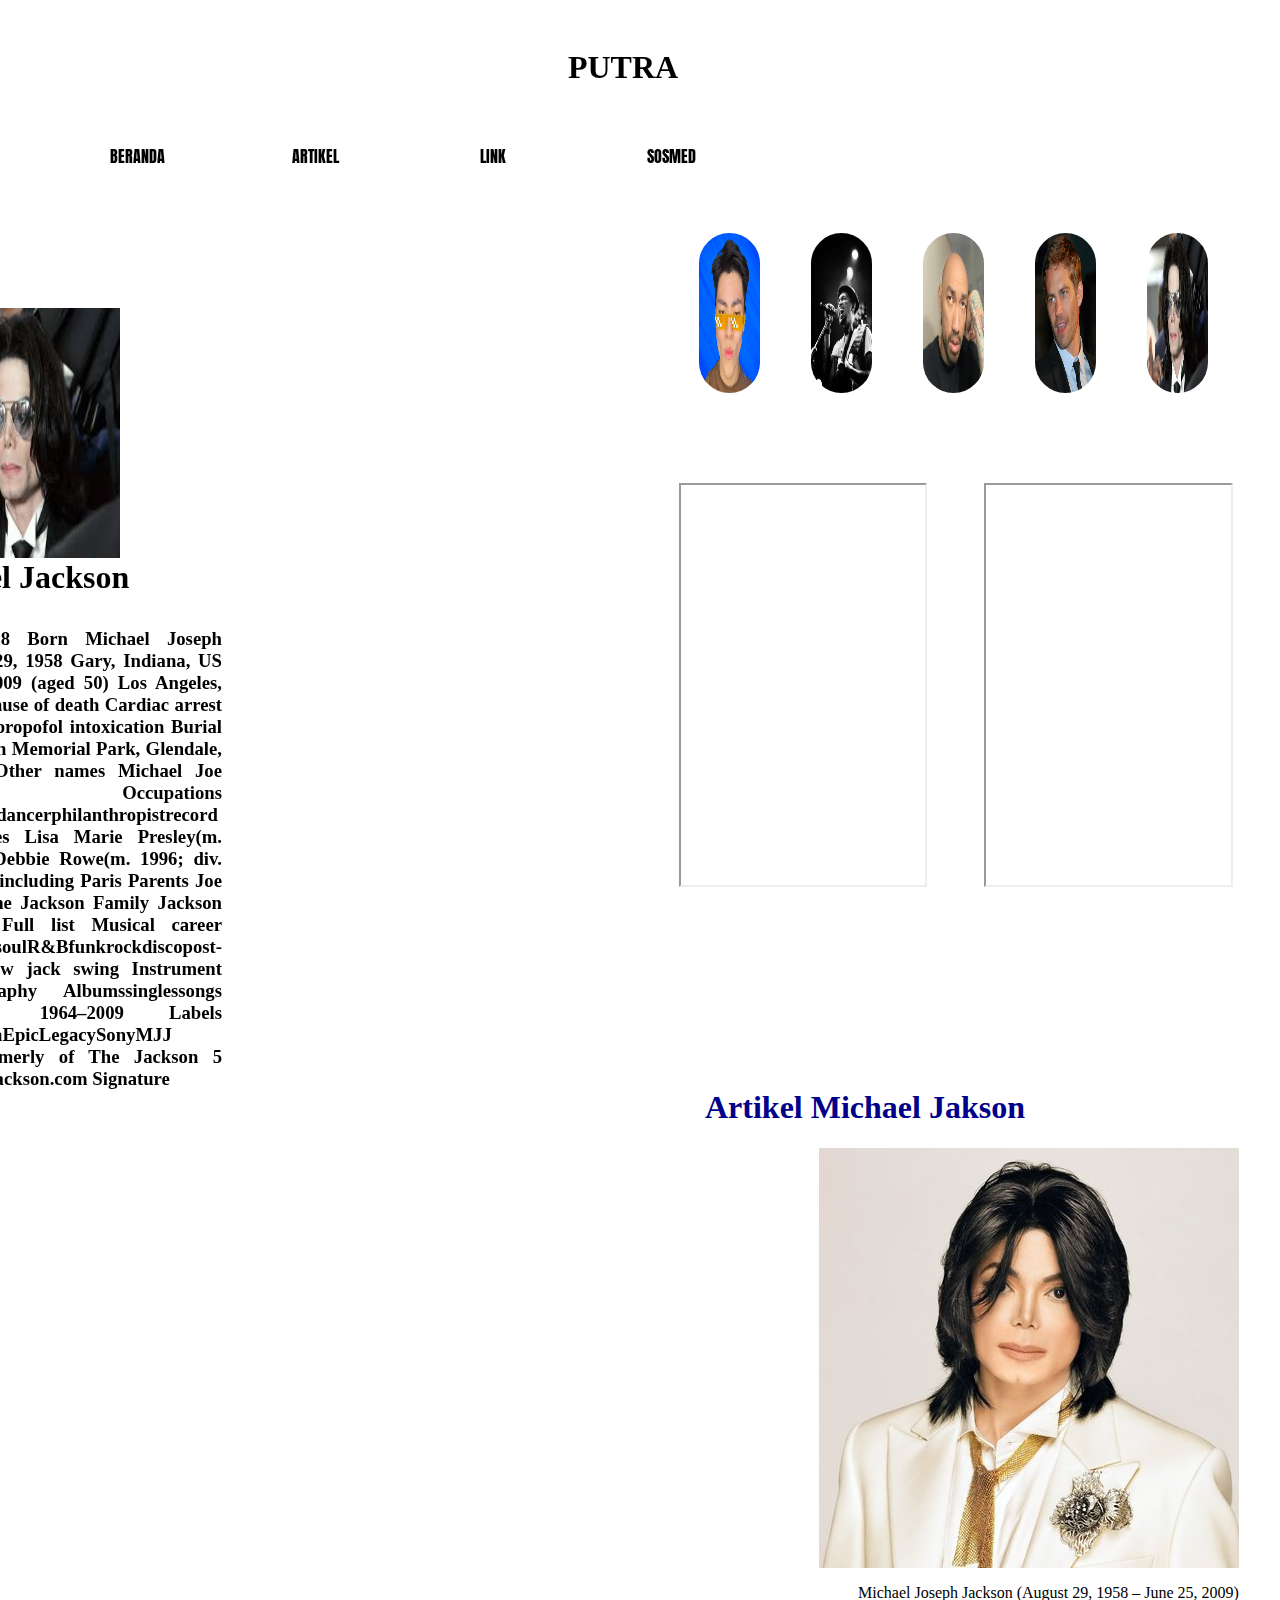
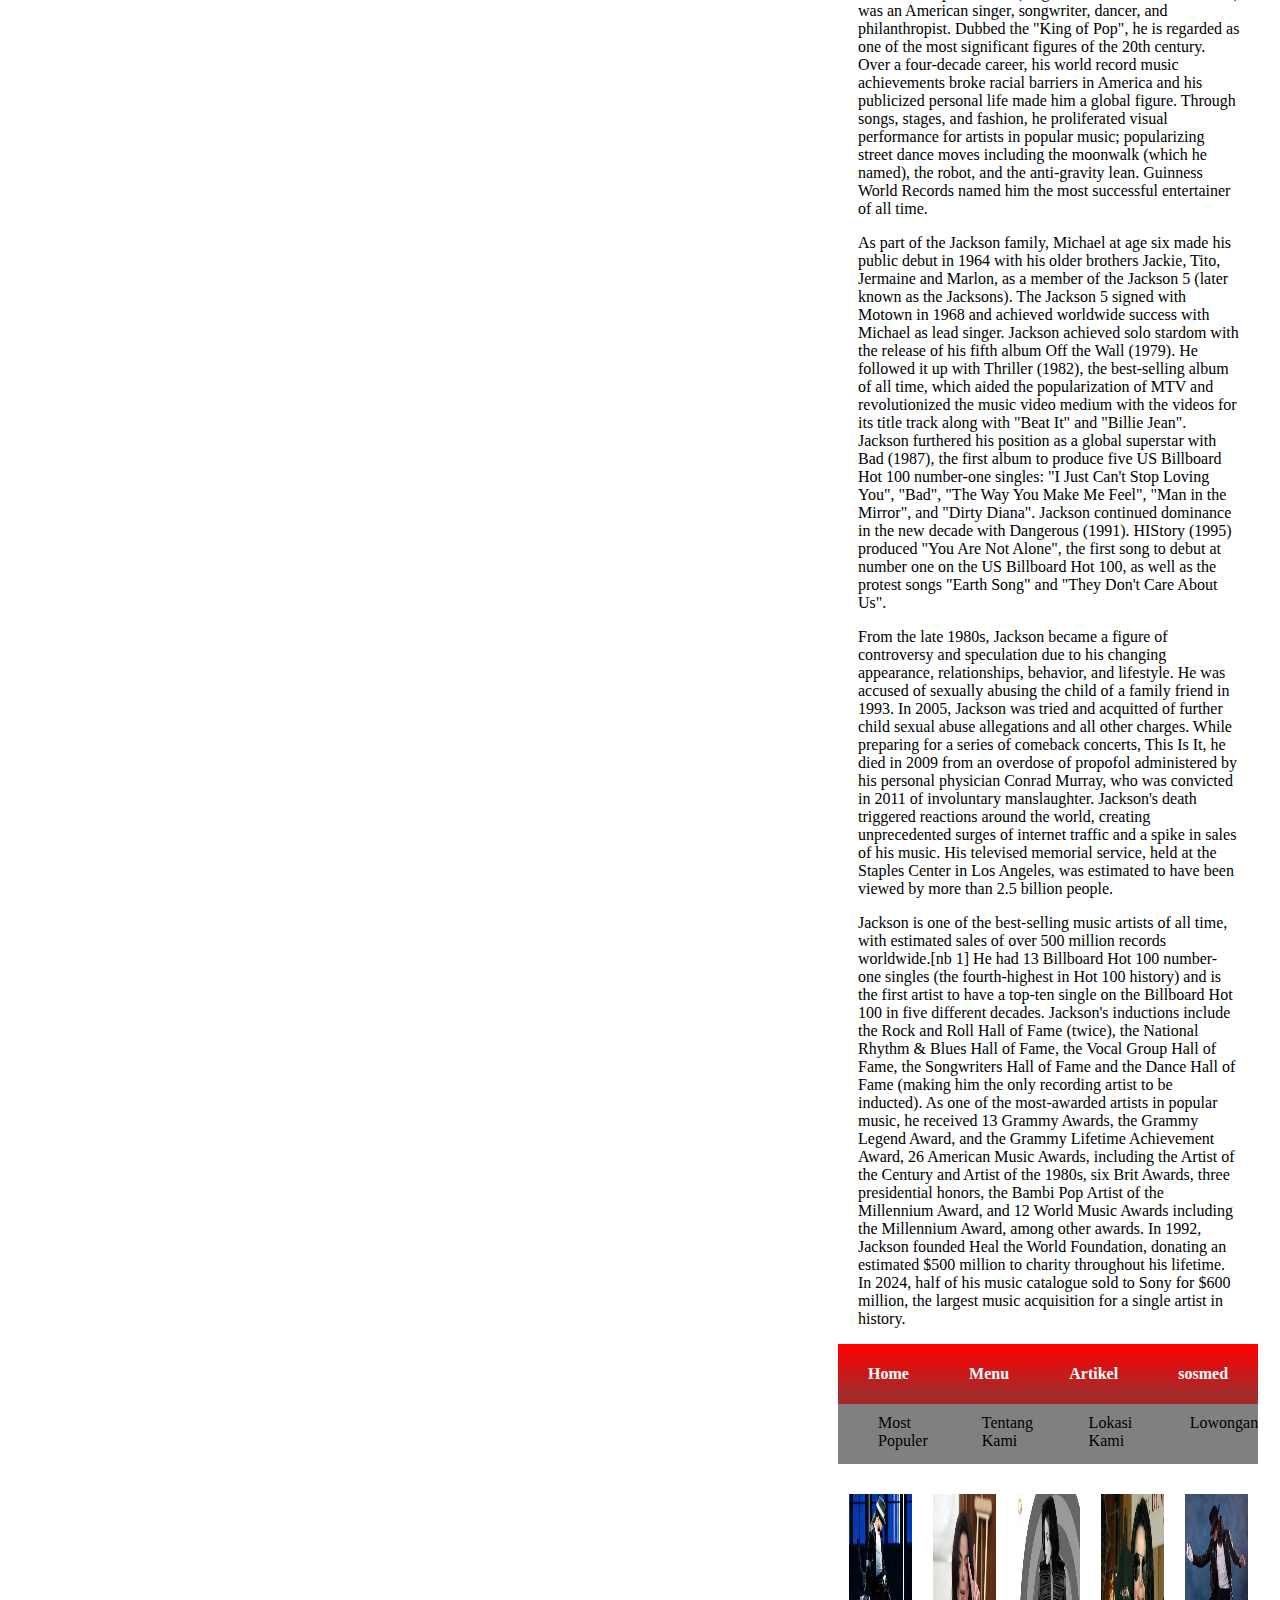
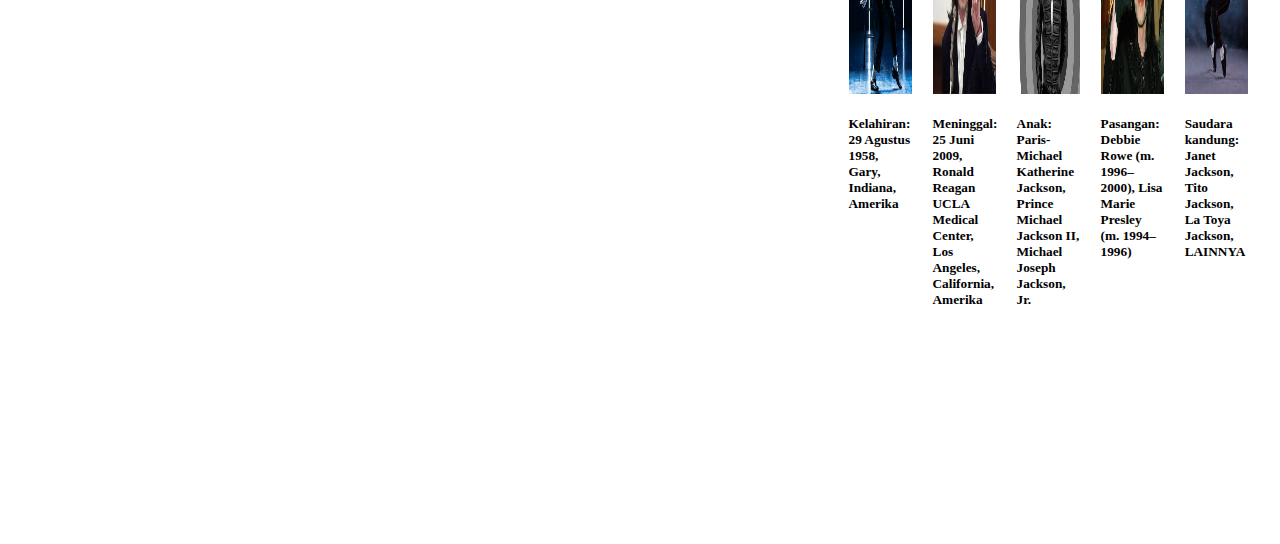
<file: index.html>
<html>
	<head>
		<title>
		menu
		</title>
		<link rel="stylesheet" href="index.css">
		<link rel="preconnect" href="https://fonts.googleapis.com">
<link rel="preconnect" href="https://fonts.gstatic.com" crossorigin>
<link href="https://fonts.googleapis.com/css2?family=Anton&display=swap" rel="stylesheet">
	
	</head>
<body>
	<div id="header">
	<h1 id="nama">PUTRA</h1>
	<div class="menu-bar">
	<ul id="daftar-menu">
		<li class="menu">BERANDA</li>
		<li id="open-artikel" class="menu">ARTIKEL
			<ul id="menu-lagi">
				<a href="pendidikan1.html"><li class="tulisan">Pendidikan</li></a>
				<li class="tulisan">Remaja</li>
				<li class="tulisan">Teknologi</li>
				<li class="tulisan">Alam</li>
				<li class="tulisan">Blockchain</li>
				<li class="tulisan">Politik</li>
				<li class="tulisan">Bencana</li>
			</ul>
		</li>
		
		<li class="menu">LINK</li>
		<li id="open-sosmed" class="menu">SOSMED
		<ul id="menu-lagi">
				<li class="tulisan">Instagram</li>
				<li class="tulisan">Youtube</li>
			<a href="https://www.facebook.com/?locale=id_ID"><li class="tulisan">Facebook</li></a>
				<li class="tulisan">Twiter</li>
			</ul>
		</li>
		</ul>	
	</div>
	</div>
		<div class="content">
	<div class="kiri">
		<div class="aku">
		<img id="foto" src="jakson.jpg">
		</div>
		<h1>Michael Jackson</h1>
		<h3 class="ket">Jackson in 1988
Born	Michael Joseph Jackson
August 29, 1958
Gary, Indiana, US
Died	June 25, 2009 (aged 50)
Los Angeles, California, US
Cause of death	Cardiac arrest caused by acute propofol intoxication
Burial place	Forest Lawn Memorial Park, Glendale, California, US
Other names	Michael Joe Jackson
Occupations	
Singersongwriterdancerphilanthropistrecord producer
Spouses	
Lisa Marie Presley
​
​(m. 1994; div. 1996)​
Debbie Rowe
​
​(m. 1996; div. 2000)​
Children	3, including Paris
Parents	
Joe Jackson
Katherine Jackson
Family	Jackson family
Awards	Full list
Musical career
Genres	
PopsoulR&Bfunkrockdiscopost-discodance-popnew jack swing
Instrument	Vocals
Discography	
Albumssinglessongs
Years active	1964–2009
Labels	
SteeltownMotownEpicLegacySonyMJJ Productions
Formerly of	The Jackson 5
Website	michaeljackson.com
Signature
</h3>
		</div>
			
		<div class="kanan">
			<div class="atas">
			<div class="isi">
				<img class="bersama" src="bastian.jpg">
				</div>
			<div class="isi">
				<img class="bersama" src="glen.jpg">
				</div>
			<div class="isi">
				<img class="bersama" src="hansen.jpg">
				</div>
			<div class="isi">
				<img class="bersama" src="paul%20walker.jpg">
				</div>
			<div class="isi">
				<img class="bersama" src="jakson.jpg">
				</div>
			</div>
			<div class="bawah">
			<div class="isi-1">
				<iframe src="https://www.youtube.com/embed/SJPWkdduwEc"></iframe>
				</div>
			<div class="isi-1">
				<iframe src="https://www.youtube.com/embed/owPUckz1uIs"></iframe>
				</div>
			</div>
			<div class="artikel-1">
			<h1 id="judul">Artikel Michael Jakson</h1>
			<div class="ftmj">
				<img id="mj" src="Michael%20Jackson%202008.jpg">
				</div>
			<div class="artikel-mj">
				<p>Michael Joseph Jackson (August 29, 1958 – June 25, 2009) was an American singer, songwriter, dancer, and philanthropist. Dubbed the "King of Pop", he is regarded as one of the most significant figures of the 20th century. Over a four-decade career, his world record music achievements broke racial barriers in America and his publicized personal life made him a global figure. Through songs, stages, and fashion, he proliferated visual performance for artists in popular music; popularizing street dance moves including the moonwalk (which he named), the robot, and the anti-gravity lean. Guinness World Records named him the most successful entertainer of all time.</p>

<p>As part of the Jackson family, Michael at age six made his public debut in 1964 with his older brothers Jackie, Tito, Jermaine and Marlon, as a member of the Jackson 5 (later known as the Jacksons). The Jackson 5 signed with Motown in 1968 and achieved worldwide success with Michael as lead singer. Jackson achieved solo stardom with the release of his fifth album Off the Wall (1979). He followed it up with Thriller (1982), the best-selling album of all time, which aided the popularization of MTV and revolutionized the music video medium with the videos for its title track along with "Beat It" and "Billie Jean". Jackson furthered his position as a global superstar with Bad (1987), the first album to produce five US Billboard Hot 100 number-one singles: "I Just Can't Stop Loving You", "Bad", "The Way You Make Me Feel", "Man in the Mirror", and "Dirty Diana". Jackson continued dominance in the new decade with Dangerous (1991). HIStory (1995) produced "You Are Not Alone", the first song to debut at number one on the US Billboard Hot 100, as well as the protest songs "Earth Song" and "They Don't Care About Us".</p>

<p>From the late 1980s, Jackson became a figure of controversy and speculation due to his changing appearance, relationships, behavior, and lifestyle. He was accused of sexually abusing the child of a family friend in 1993. In 2005, Jackson was tried and acquitted of further child sexual abuse allegations and all other charges. While preparing for a series of comeback concerts, This Is It, he died in 2009 from an overdose of propofol administered by his personal physician Conrad Murray, who was convicted in 2011 of involuntary manslaughter. Jackson's death triggered reactions around the world, creating unprecedented surges of internet traffic and a spike in sales of his music. His televised memorial service, held at the Staples Center in Los Angeles, was estimated to have been viewed by more than 2.5 billion people.</p>

<p>Jackson is one of the best-selling music artists of all time, with estimated sales of over 500 million records worldwide.[nb 1] He had 13 Billboard Hot 100 number-one singles (the fourth-highest in Hot 100 history) and is the first artist to have a top-ten single on the Billboard Hot 100 in five different decades. Jackson's inductions include the Rock and Roll Hall of Fame (twice), the National Rhythm & Blues Hall of Fame, the Vocal Group Hall of Fame, the Songwriters Hall of Fame and the Dance Hall of Fame (making him the only recording artist to be inducted). As one of the most-awarded artists in popular music, he received 13 Grammy Awards, the Grammy Legend Award, and the Grammy Lifetime Achievement Award, 26 American Music Awards, including the Artist of the Century and Artist of the 1980s, six Brit Awards, three presidential honors, the Bambi Pop Artist of the Millennium Award, and 12 World Music Awards including the Millennium Award, among other awards. In 1992, Jackson founded Heal the World Foundation, donating an estimated $500 million to charity throughout his lifetime. In 2024, half of his music catalogue sold to Sony for $600 million, the largest music acquisition for a single artist in history.</p>
				</div>
				<div class="artikel-2">
				<div class="pencarian">
				<div class="kata-kata">
					<h4>Home</h4>
					<h4>Menu</h4>
					<h4>Artikel</h4>
					<h4>sosmed</h4>
					</div>
					<div class="search">
					<li id="kata-kata1">Most Populer</li>
					<li id="kata-kata1">Tentang Kami</li>
					<li id="kata-kata1">Lokasi Kami</li>
					<li id="kata-kata1">Lowongan</li>
					</div>
					</div>
					<div class="foto-1">
					<div class="foto-2">
						<img class="Mj-son" src="MJ1.jpg">
						<h5>Kelahiran: 29 Agustus 1958, Gary, Indiana, Amerika</h5>
						</div>
					<div class="foto-2">
						<img class="Mj-son" src="MJ2.jpg">
						<h5>Meninggal: 25 Juni 2009, Ronald Reagan UCLA Medical Center, Los Angeles, California, Amerika</h5>
						</div>
					<div class="foto-2">
						<img class="Mj-son" src="MJ3.jpg">
						<h5>Anak: Paris-Michael Katherine Jackson, Prince Michael Jackson II, Michael Joseph Jackson, Jr.</h5>
						</div>
					<div class="foto-2">
						<img class="Mj-son" src="MJ4.jpg">
						<h5>Pasangan: Debbie Rowe (m. 1996–2000), Lisa Marie Presley (m. 1994–1996)</h5>
						</div>
					<div class="foto-2">
						<img class="Mj-son" src="MJ5.jpg">
						<h5>Saudara kandung: Janet Jackson, Tito Jackson, La Toya Jackson, LAINNYA</h5>
						
						</div>
					</div>
				</div>
			</div>
			</div>
		
	</div>
	
	</body>


</html>
</file>
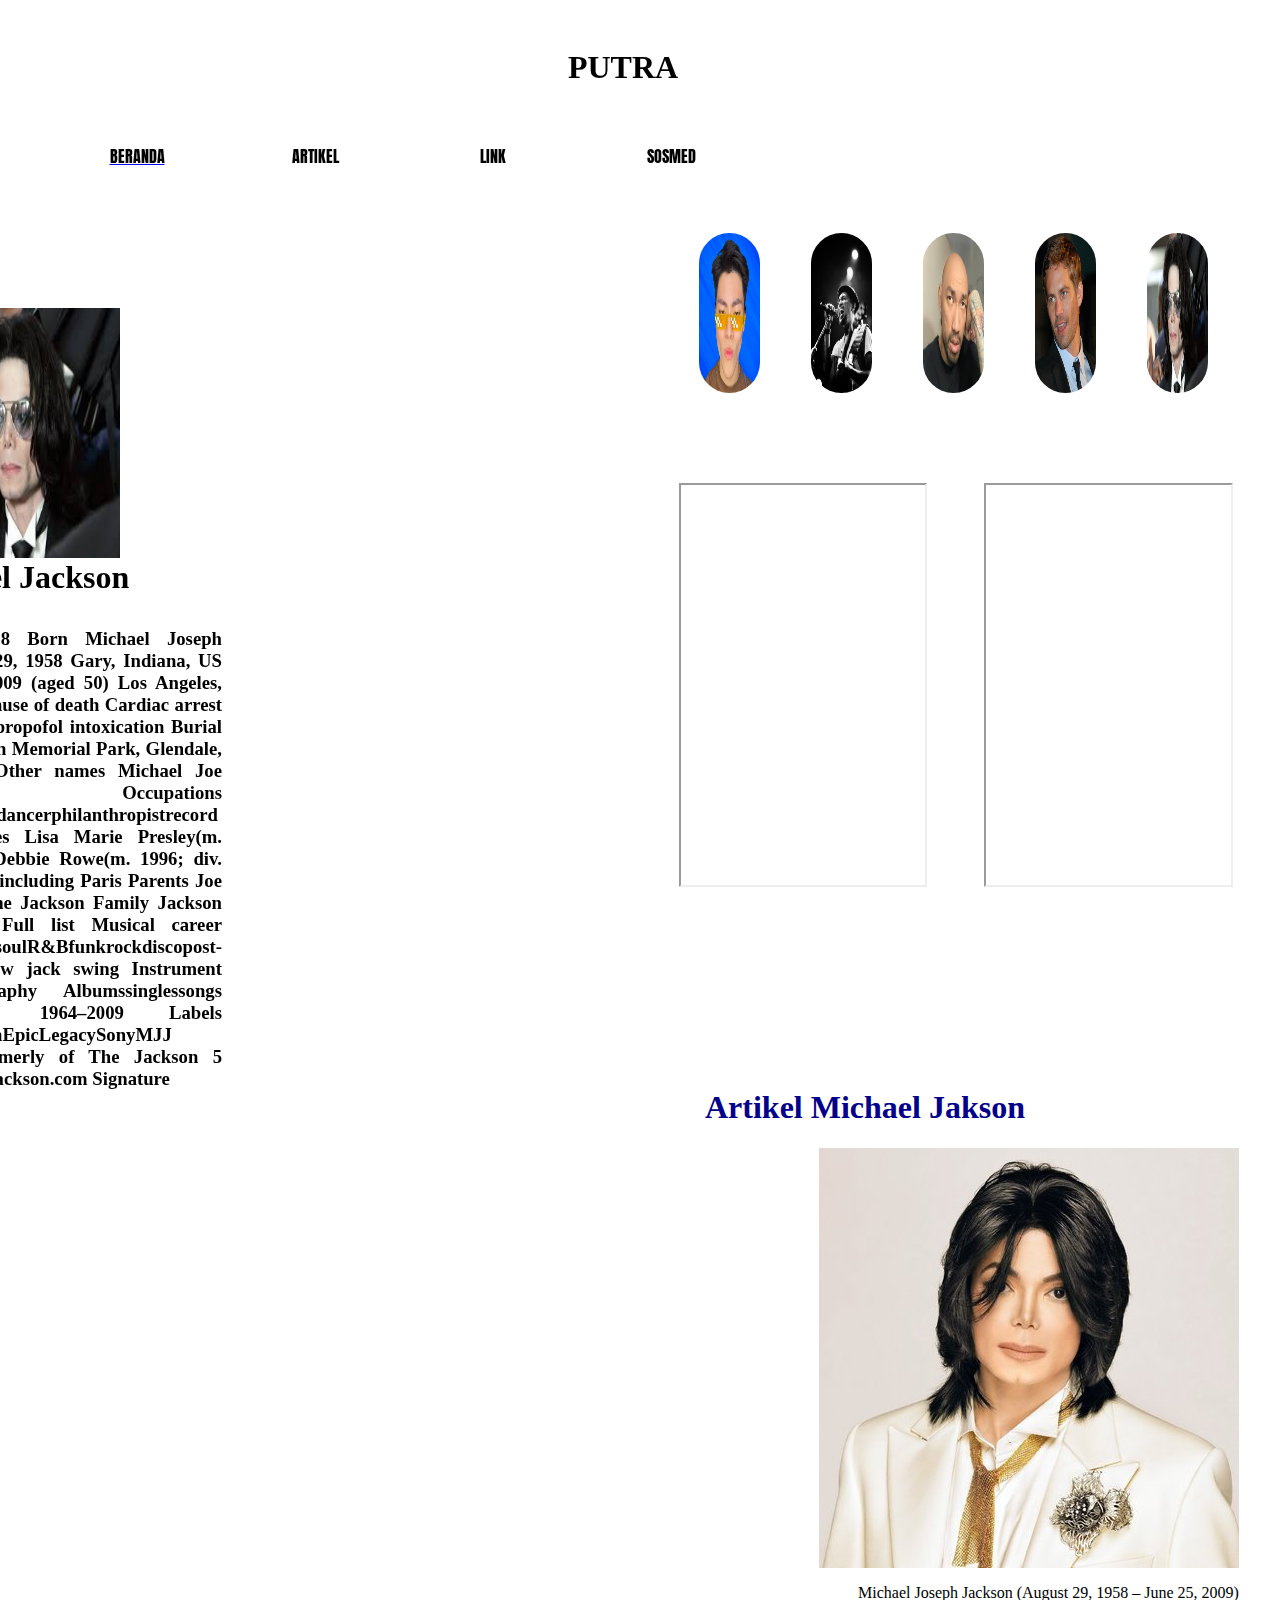
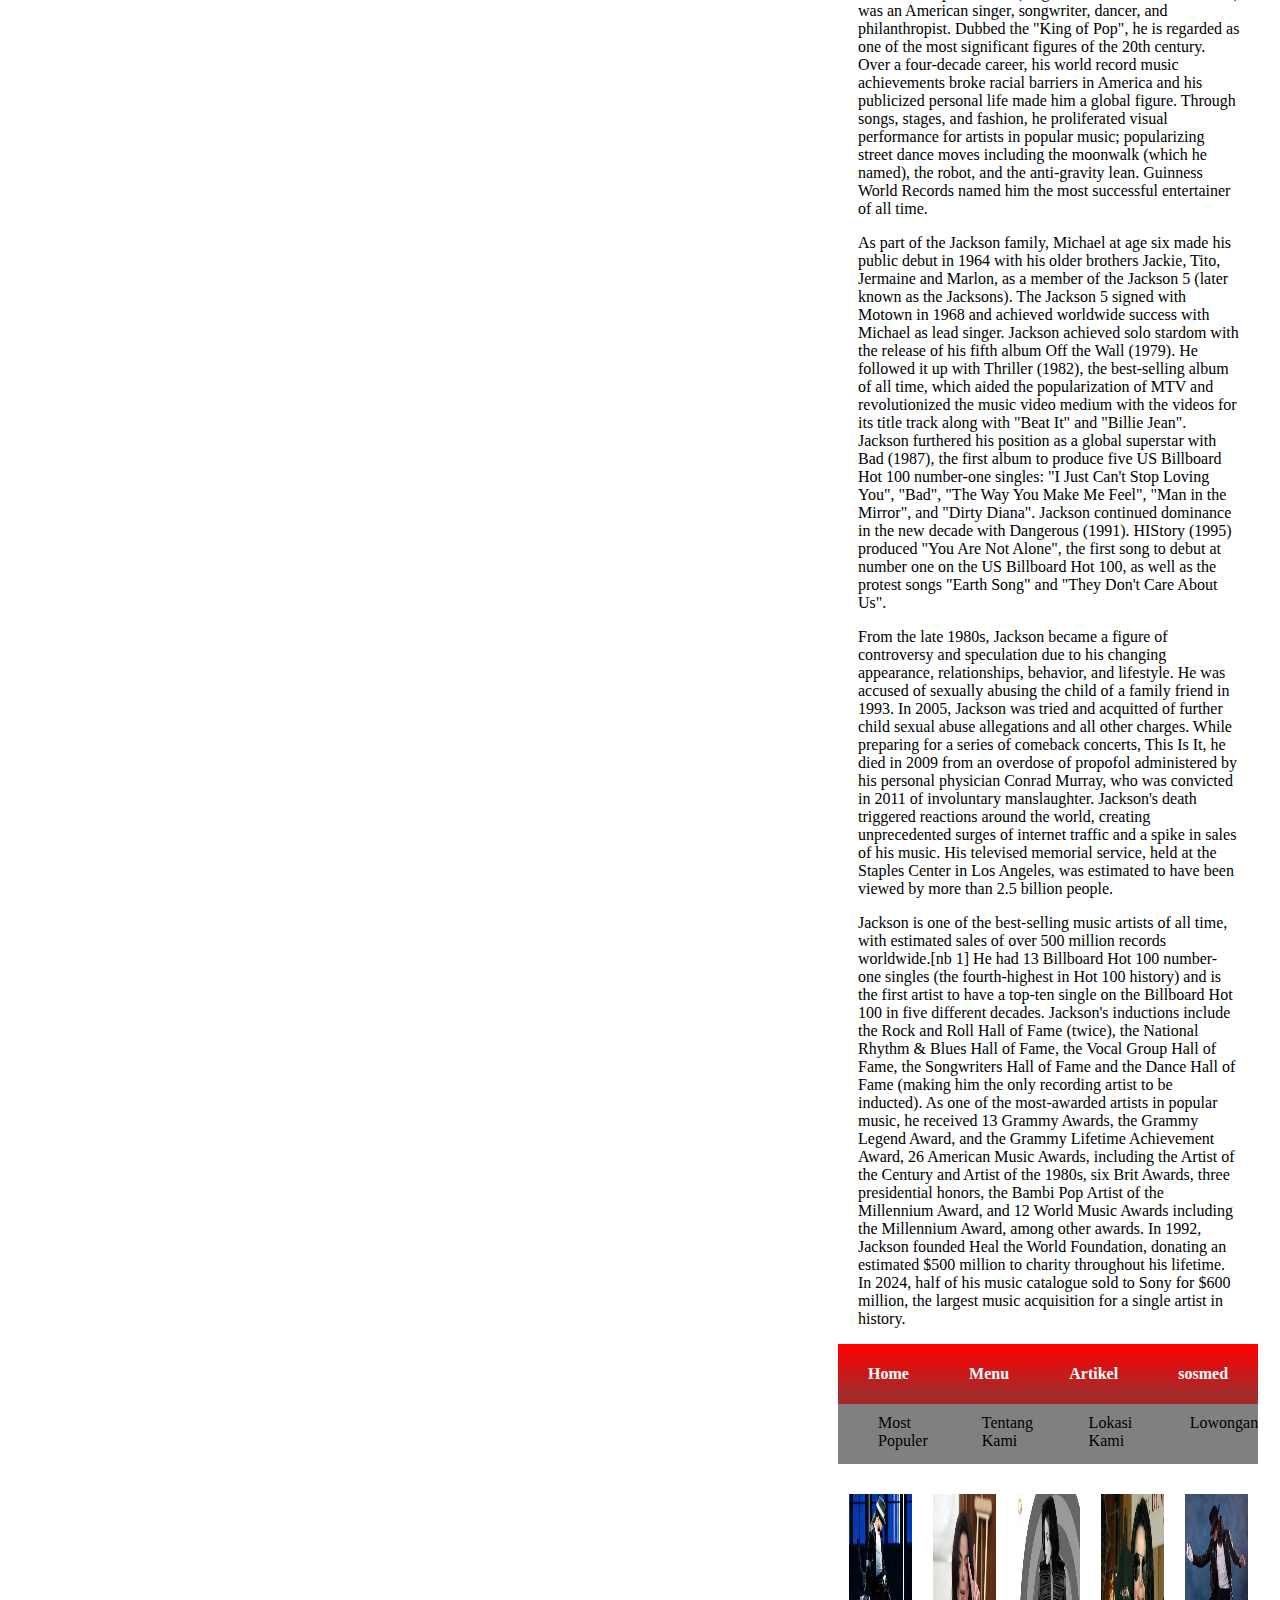
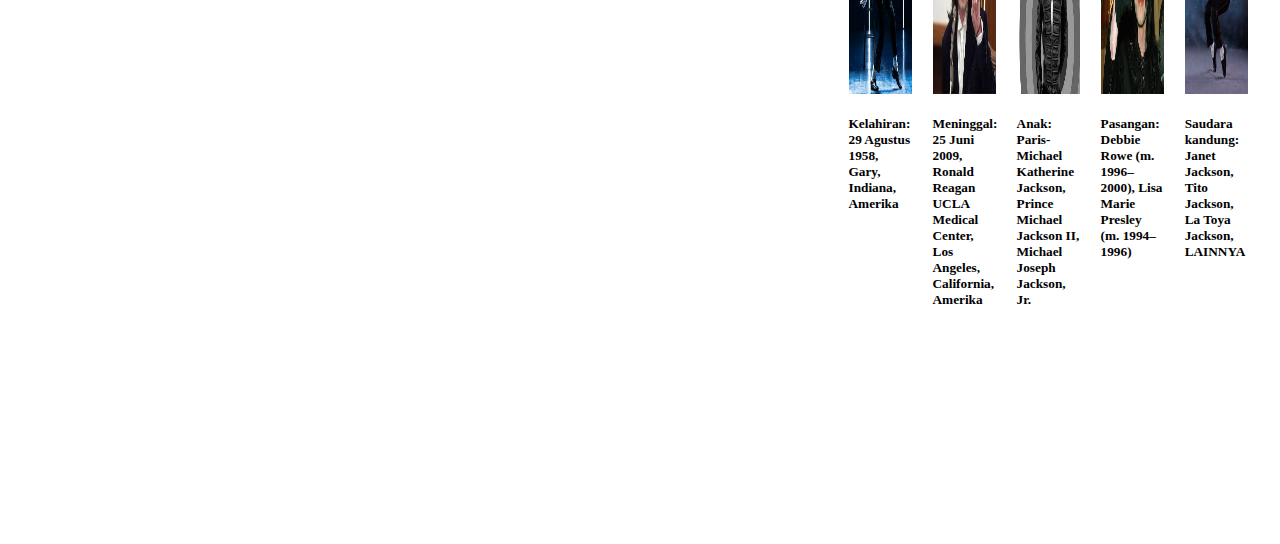
<file: pendidikan.html>
<html>
	<head>
		<title>
		menu
		</title>
		<link rel="stylesheet" href="index.css">
		<link rel="preconnect" href="https://fonts.googleapis.com">
<link rel="preconnect" href="https://fonts.gstatic.com" crossorigin>
<link href="https://fonts.googleapis.com/css2?family=Anton&display=swap" rel="stylesheet">
	
	</head>
<body>
	<div id="header">
	<h1 id="nama">PUTRA</h1>
	<div class="menu-bar">
	<ul id="daftar-menu">
		<a href="index.html"><li class="menu">BERANDA</li></a>
		<li id="open-artikel" class="menu">ARTIKEL
			<ul id="menu-lagi">
				<li class="tulisan">Pendidikan</li>
				<li class="tulisan">Remaja</li>
				<li class="tulisan">Teknologi</li>
				<li class="tulisan">Alam</li>
				<li class="tulisan">Blockchain</li>
				<li class="tulisan">Politik</li>
				<li class="tulisan">Bencana</li>
			</ul>
		</li>
		
		<li class="menu">LINK</li>
		<li id="open-sosmed" class="menu">SOSMED
		<ul id="menu-lagi">
				<li class="tulisan">Instagram</li>
				<li class="tulisan">Youtube</li>
			<a href="https://www.facebook.com/?locale=id_ID"><li class="tulisan">Facebook</li></a>
				<li class="tulisan">Twiter</li>
			</ul>
		</li>
		</ul>	
	</div>
	</div>
		<div class="content">
	<div class="kiri">
		<div class="aku">
		<img id="foto" src="jakson.jpg">
		</div>
		<h1>Michael Jackson</h1>
		<h3 class="ket">Jackson in 1988
Born	Michael Joseph Jackson
August 29, 1958
Gary, Indiana, US
Died	June 25, 2009 (aged 50)
Los Angeles, California, US
Cause of death	Cardiac arrest caused by acute propofol intoxication
Burial place	Forest Lawn Memorial Park, Glendale, California, US
Other names	Michael Joe Jackson
Occupations	
Singersongwriterdancerphilanthropistrecord producer
Spouses	
Lisa Marie Presley
​
​(m. 1994; div. 1996)​
Debbie Rowe
​
​(m. 1996; div. 2000)​
Children	3, including Paris
Parents	
Joe Jackson
Katherine Jackson
Family	Jackson family
Awards	Full list
Musical career
Genres	
PopsoulR&Bfunkrockdiscopost-discodance-popnew jack swing
Instrument	Vocals
Discography	
Albumssinglessongs
Years active	1964–2009
Labels	
SteeltownMotownEpicLegacySonyMJJ Productions
Formerly of	The Jackson 5
Website	michaeljackson.com
Signature
</h3>
		</div>
			
		<div class="kanan">
			<div class="atas">
			<div class="isi">
				<img class="bersama" src="bastian.jpg">
				</div>
			<div class="isi">
				<img class="bersama" src="glen.jpg">
				</div>
			<div class="isi">
				<img class="bersama" src="hansen.jpg">
				</div>
			<div class="isi">
				<img class="bersama" src="paul%20walker.jpg">
				</div>
			<div class="isi">
				<img class="bersama" src="jakson.jpg">
				</div>
			</div>
			<div class="bawah">
			<div class="isi-1">
				<iframe src="https://www.youtube.com/embed/XBYuo5QdV4k"></iframe>
				</div>
			<div class="isi-1">
				<iframe src="https://www.youtube.com/embed/hvoHdMR1XRI"></iframe>
				</div>
			</div>
			<div class="artikel-1">
			<h1 id="judul">Artikel Michael Jakson</h1>
			<div class="ftmj">
				<img id="mj" src="Michael%20Jackson%202008.jpg">
				</div>
			<div class="artikel-mj">
				<p>Michael Joseph Jackson (August 29, 1958 – June 25, 2009) was an American singer, songwriter, dancer, and philanthropist. Dubbed the "King of Pop", he is regarded as one of the most significant figures of the 20th century. Over a four-decade career, his world record music achievements broke racial barriers in America and his publicized personal life made him a global figure. Through songs, stages, and fashion, he proliferated visual performance for artists in popular music; popularizing street dance moves including the moonwalk (which he named), the robot, and the anti-gravity lean. Guinness World Records named him the most successful entertainer of all time.</p>

<p>As part of the Jackson family, Michael at age six made his public debut in 1964 with his older brothers Jackie, Tito, Jermaine and Marlon, as a member of the Jackson 5 (later known as the Jacksons). The Jackson 5 signed with Motown in 1968 and achieved worldwide success with Michael as lead singer. Jackson achieved solo stardom with the release of his fifth album Off the Wall (1979). He followed it up with Thriller (1982), the best-selling album of all time, which aided the popularization of MTV and revolutionized the music video medium with the videos for its title track along with "Beat It" and "Billie Jean". Jackson furthered his position as a global superstar with Bad (1987), the first album to produce five US Billboard Hot 100 number-one singles: "I Just Can't Stop Loving You", "Bad", "The Way You Make Me Feel", "Man in the Mirror", and "Dirty Diana". Jackson continued dominance in the new decade with Dangerous (1991). HIStory (1995) produced "You Are Not Alone", the first song to debut at number one on the US Billboard Hot 100, as well as the protest songs "Earth Song" and "They Don't Care About Us".</p>

<p>From the late 1980s, Jackson became a figure of controversy and speculation due to his changing appearance, relationships, behavior, and lifestyle. He was accused of sexually abusing the child of a family friend in 1993. In 2005, Jackson was tried and acquitted of further child sexual abuse allegations and all other charges. While preparing for a series of comeback concerts, This Is It, he died in 2009 from an overdose of propofol administered by his personal physician Conrad Murray, who was convicted in 2011 of involuntary manslaughter. Jackson's death triggered reactions around the world, creating unprecedented surges of internet traffic and a spike in sales of his music. His televised memorial service, held at the Staples Center in Los Angeles, was estimated to have been viewed by more than 2.5 billion people.</p>

<p>Jackson is one of the best-selling music artists of all time, with estimated sales of over 500 million records worldwide.[nb 1] He had 13 Billboard Hot 100 number-one singles (the fourth-highest in Hot 100 history) and is the first artist to have a top-ten single on the Billboard Hot 100 in five different decades. Jackson's inductions include the Rock and Roll Hall of Fame (twice), the National Rhythm & Blues Hall of Fame, the Vocal Group Hall of Fame, the Songwriters Hall of Fame and the Dance Hall of Fame (making him the only recording artist to be inducted). As one of the most-awarded artists in popular music, he received 13 Grammy Awards, the Grammy Legend Award, and the Grammy Lifetime Achievement Award, 26 American Music Awards, including the Artist of the Century and Artist of the 1980s, six Brit Awards, three presidential honors, the Bambi Pop Artist of the Millennium Award, and 12 World Music Awards including the Millennium Award, among other awards. In 1992, Jackson founded Heal the World Foundation, donating an estimated $500 million to charity throughout his lifetime. In 2024, half of his music catalogue sold to Sony for $600 million, the largest music acquisition for a single artist in history.</p>
				</div>
				<div class="artikel-2">
				<div class="pencarian">
				<div class="kata-kata">
					<h4>Home</h4>
					<h4>Menu</h4>
					<h4>Artikel</h4>
					<h4>sosmed</h4>
					</div>
					<div class="search">
					<li id="kata-kata1">Most Populer</li>
					<li id="kata-kata1">Tentang Kami</li>
					<li id="kata-kata1">Lokasi Kami</li>
					<li id="kata-kata1">Lowongan</li>
					</div>
					</div>
					<div class="foto-1">
					<div class="foto-2">
						<img class="Mj-son" src="MJ1.jpg">
						<h5>Kelahiran: 29 Agustus 1958, Gary, Indiana, Amerika</h5>
						</div>
					<div class="foto-2">
						<img class="Mj-son" src="MJ2.jpg">
						<h5>Meninggal: 25 Juni 2009, Ronald Reagan UCLA Medical Center, Los Angeles, California, Amerika</h5>
						</div>
					<div class="foto-2">
						<img class="Mj-son" src="MJ3.jpg">
						<h5>Anak: Paris-Michael Katherine Jackson, Prince Michael Jackson II, Michael Joseph Jackson, Jr.</h5>
						</div>
					<div class="foto-2">
						<img class="Mj-son" src="MJ4.jpg">
						<h5>Pasangan: Debbie Rowe (m. 1996–2000), Lisa Marie Presley (m. 1994–1996)</h5>
						</div>
					<div class="foto-2">
						<img class="Mj-son" src="MJ5.jpg">
						<h5>Saudara kandung: Janet Jackson, Tito Jackson, La Toya Jackson, LAINNYA</h5>
						
						</div>
					</div>
				</div>
			</div>
			</div>
		
	</div>
	
	</body>


</html>
</file>
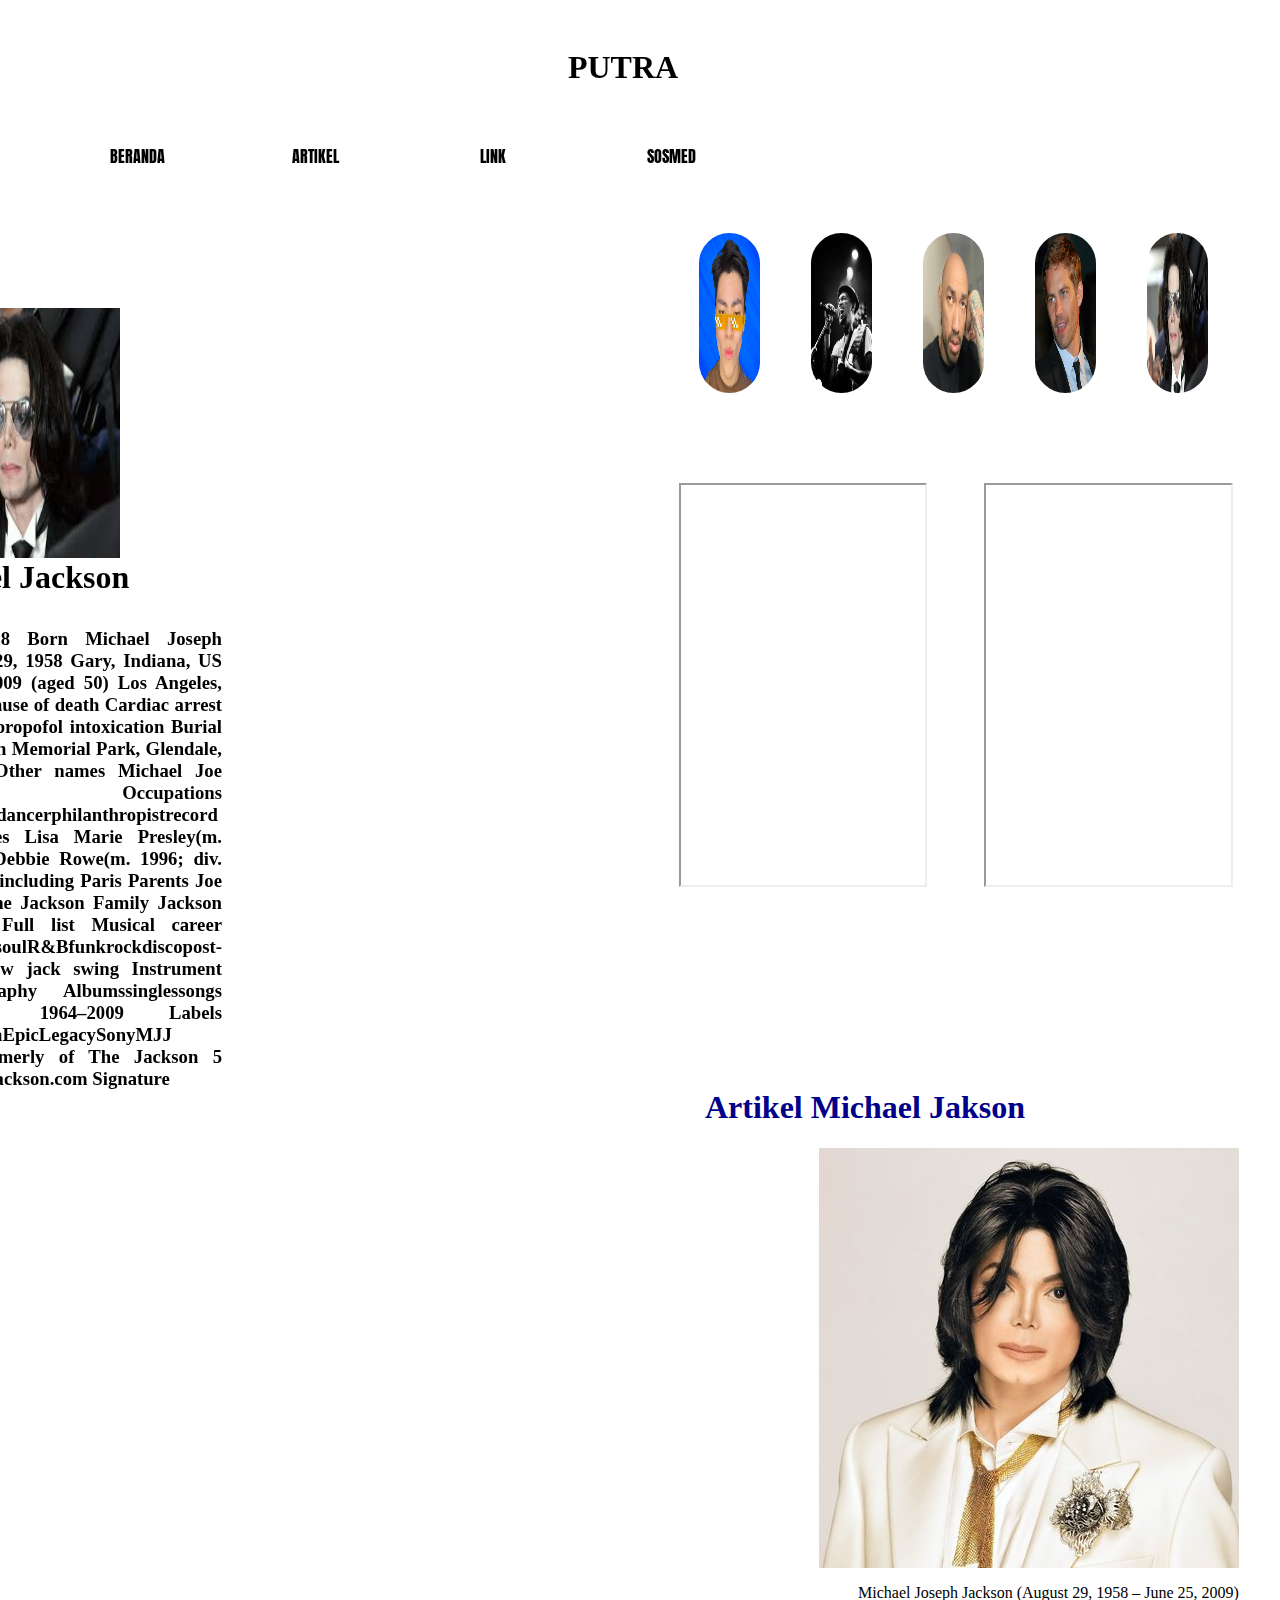
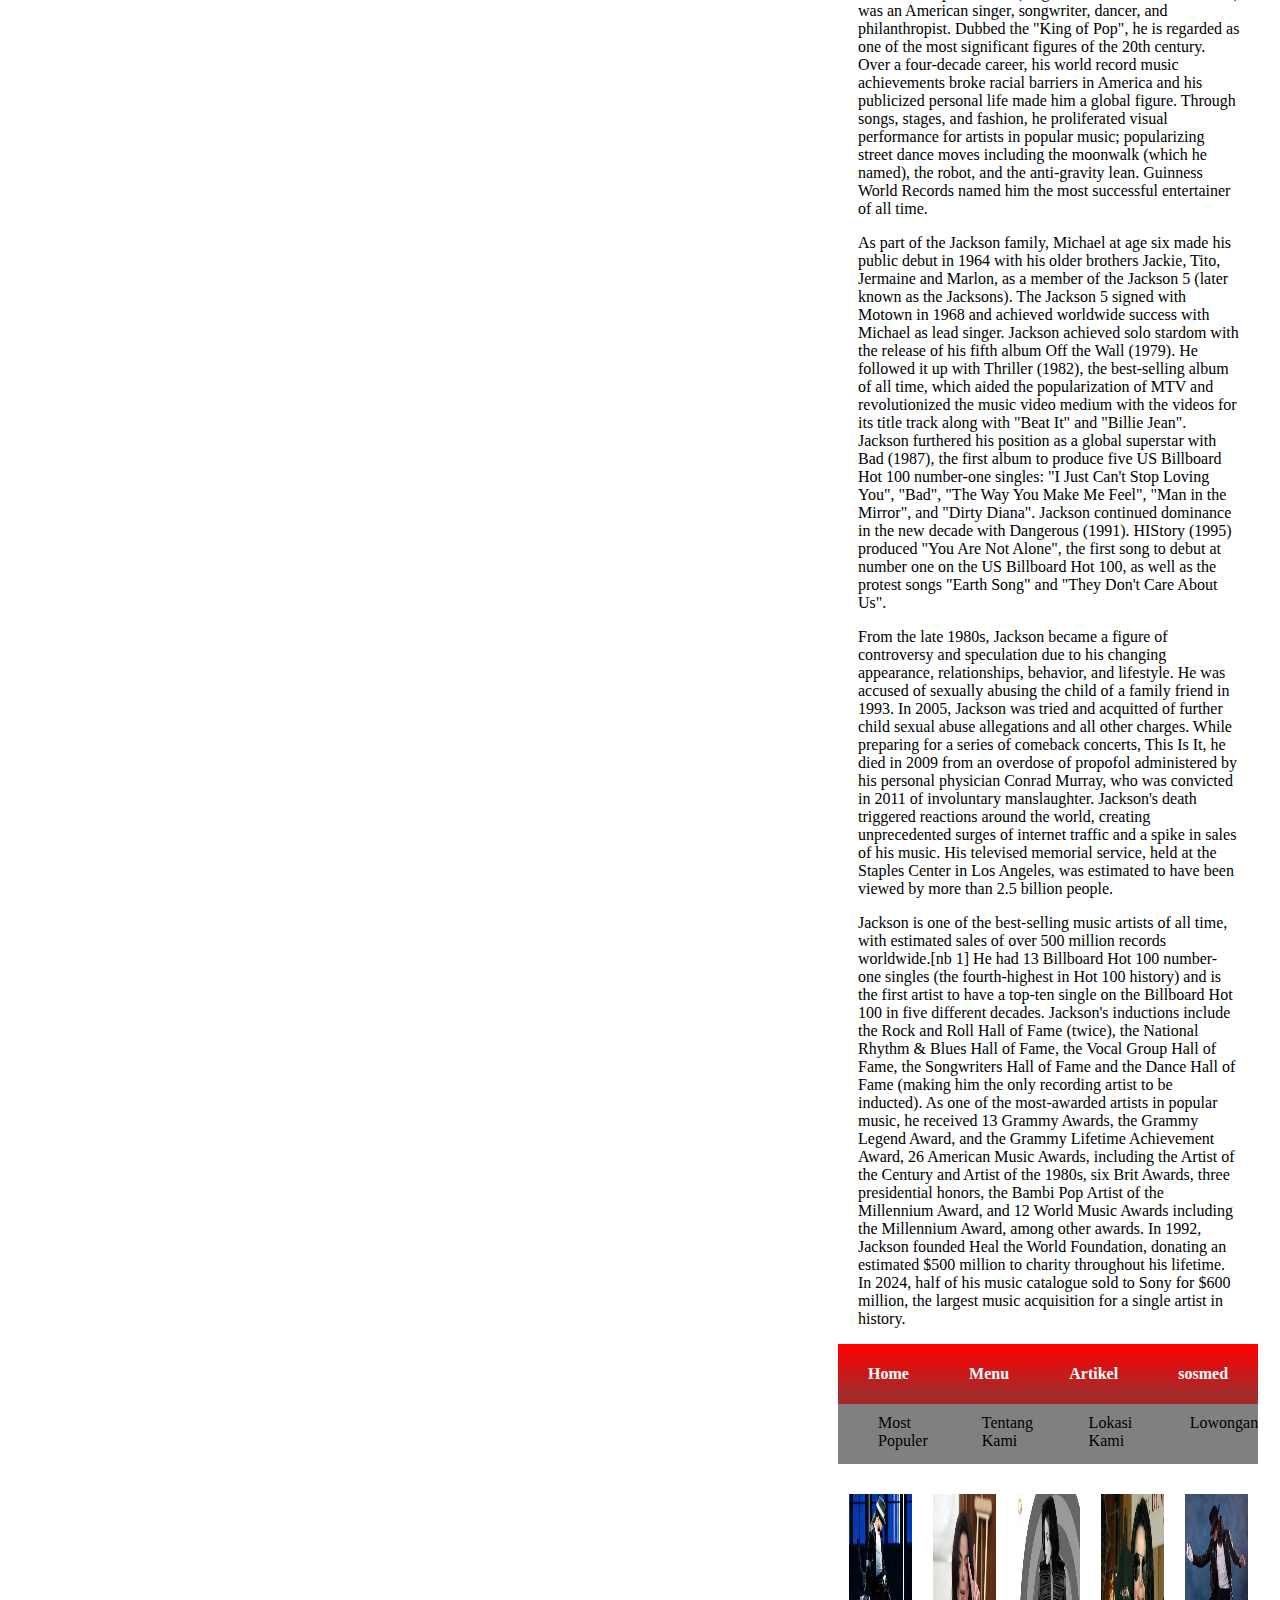
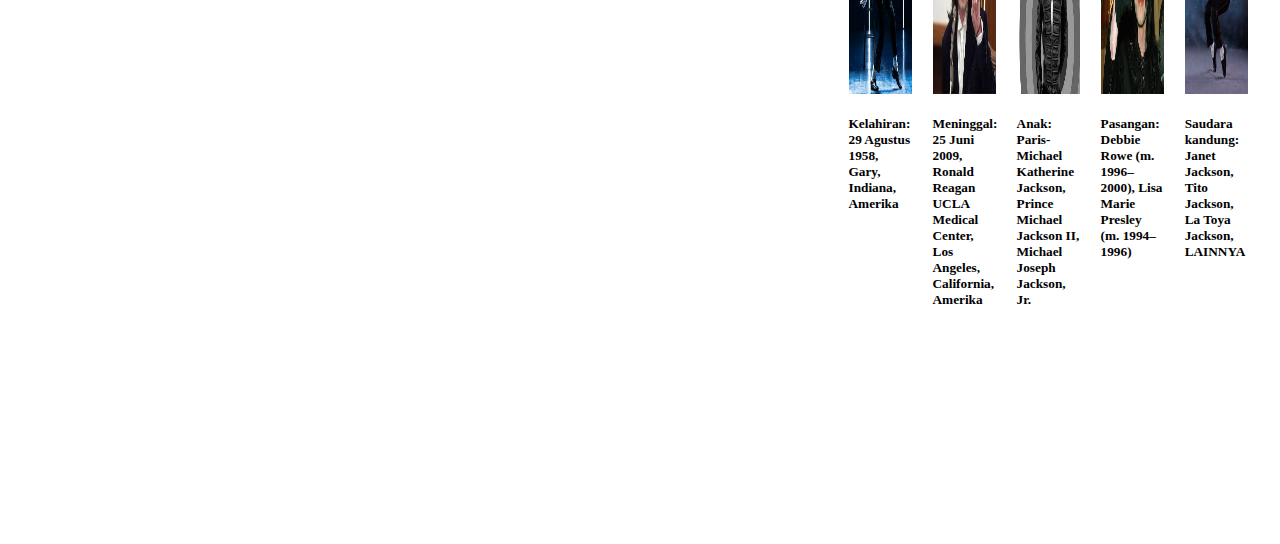
<file: pendidikan1.html>
<html>
	<head>
		<title>
		menu
		</title>
		<link rel="stylesheet" href="index.css">
		<link rel="preconnect" href="https://fonts.googleapis.com">
<link rel="preconnect" href="https://fonts.gstatic.com" crossorigin>
<link href="https://fonts.googleapis.com/css2?family=Anton&display=swap" rel="stylesheet">
	
	</head>
<body>
	<div id="header">
	<h1 id="nama">PUTRA</h1>
	<div class="menu-bar">
	<ul id="daftar-menu">
		<li class="menu">BERANDA</li>
		<li id="open-artikel" class="menu">ARTIKEL
			<ul id="menu-lagi">
				<li class="tulisan">Pendidikan</li>
				<li class="tulisan">Remaja</li>
				<li class="tulisan">Teknologi</li>
				<li class="tulisan">Alam</li>
				<li class="tulisan">Blockchain</li>
				<li class="tulisan">Politik</li>
				<li class="tulisan">Bencana</li>
			</ul>
		</li>
		
		<li class="menu">LINK</li>
		<li id="open-sosmed" class="menu">SOSMED
		<ul id="menu-lagi">
				<li class="tulisan">Instagram</li>
				<li class="tulisan">Youtube</li>
			<a href="https://www.facebook.com/?locale=id_ID"><li class="tulisan">Facebook</li></a>
				<li class="tulisan">Twiter</li>
			</ul>
		</li>
		</ul>	
	</div>
	</div>
		<div class="content">
	<div class="kiri">
		<div class="aku">
		<img id="foto" src="jakson.jpg">
		</div>
		<h1>Michael Jackson</h1>
		<h3 class="ket">Jackson in 1988
Born	Michael Joseph Jackson
August 29, 1958
Gary, Indiana, US
Died	June 25, 2009 (aged 50)
Los Angeles, California, US
Cause of death	Cardiac arrest caused by acute propofol intoxication
Burial place	Forest Lawn Memorial Park, Glendale, California, US
Other names	Michael Joe Jackson
Occupations	
Singersongwriterdancerphilanthropistrecord producer
Spouses	
Lisa Marie Presley
​
​(m. 1994; div. 1996)​
Debbie Rowe
​
​(m. 1996; div. 2000)​
Children	3, including Paris
Parents	
Joe Jackson
Katherine Jackson
Family	Jackson family
Awards	Full list
Musical career
Genres	
PopsoulR&Bfunkrockdiscopost-discodance-popnew jack swing
Instrument	Vocals
Discography	
Albumssinglessongs
Years active	1964–2009
Labels	
SteeltownMotownEpicLegacySonyMJJ Productions
Formerly of	The Jackson 5
Website	michaeljackson.com
Signature
</h3>
		</div>
			
		<div class="kanan">
			<div class="atas">
			<div class="isi">
				<img class="bersama" src="bastian.jpg">
				</div>
			<div class="isi">
				<img class="bersama" src="glen.jpg">
				</div>
			<div class="isi">
				<img class="bersama" src="hansen.jpg">
				</div>
			<div class="isi">
				<img class="bersama" src="paul%20walker.jpg">
				</div>
			<div class="isi">
				<img class="bersama" src="jakson.jpg">
				</div>
			</div>
			<div class="bawah">
			<div class="isi-1">
				<iframe src="https://www.youtube.com/embed/XBYuo5QdV4k"></iframe>
				</div>
			<div class="isi-1">
				<iframe src="https://www.youtube.com/embed/hvoHdMR1XRI"></iframe>
				</div>
			</div>
			<div class="artikel-1">
			<h1 id="judul">Artikel Michael Jakson</h1>
			<div class="ftmj">
				<img id="mj" src="Michael%20Jackson%202008.jpg">
				</div>
			<div class="artikel-mj">
				<p>Michael Joseph Jackson (August 29, 1958 – June 25, 2009) was an American singer, songwriter, dancer, and philanthropist. Dubbed the "King of Pop", he is regarded as one of the most significant figures of the 20th century. Over a four-decade career, his world record music achievements broke racial barriers in America and his publicized personal life made him a global figure. Through songs, stages, and fashion, he proliferated visual performance for artists in popular music; popularizing street dance moves including the moonwalk (which he named), the robot, and the anti-gravity lean. Guinness World Records named him the most successful entertainer of all time.</p>

<p>As part of the Jackson family, Michael at age six made his public debut in 1964 with his older brothers Jackie, Tito, Jermaine and Marlon, as a member of the Jackson 5 (later known as the Jacksons). The Jackson 5 signed with Motown in 1968 and achieved worldwide success with Michael as lead singer. Jackson achieved solo stardom with the release of his fifth album Off the Wall (1979). He followed it up with Thriller (1982), the best-selling album of all time, which aided the popularization of MTV and revolutionized the music video medium with the videos for its title track along with "Beat It" and "Billie Jean". Jackson furthered his position as a global superstar with Bad (1987), the first album to produce five US Billboard Hot 100 number-one singles: "I Just Can't Stop Loving You", "Bad", "The Way You Make Me Feel", "Man in the Mirror", and "Dirty Diana". Jackson continued dominance in the new decade with Dangerous (1991). HIStory (1995) produced "You Are Not Alone", the first song to debut at number one on the US Billboard Hot 100, as well as the protest songs "Earth Song" and "They Don't Care About Us".</p>

<p>From the late 1980s, Jackson became a figure of controversy and speculation due to his changing appearance, relationships, behavior, and lifestyle. He was accused of sexually abusing the child of a family friend in 1993. In 2005, Jackson was tried and acquitted of further child sexual abuse allegations and all other charges. While preparing for a series of comeback concerts, This Is It, he died in 2009 from an overdose of propofol administered by his personal physician Conrad Murray, who was convicted in 2011 of involuntary manslaughter. Jackson's death triggered reactions around the world, creating unprecedented surges of internet traffic and a spike in sales of his music. His televised memorial service, held at the Staples Center in Los Angeles, was estimated to have been viewed by more than 2.5 billion people.</p>

<p>Jackson is one of the best-selling music artists of all time, with estimated sales of over 500 million records worldwide.[nb 1] He had 13 Billboard Hot 100 number-one singles (the fourth-highest in Hot 100 history) and is the first artist to have a top-ten single on the Billboard Hot 100 in five different decades. Jackson's inductions include the Rock and Roll Hall of Fame (twice), the National Rhythm & Blues Hall of Fame, the Vocal Group Hall of Fame, the Songwriters Hall of Fame and the Dance Hall of Fame (making him the only recording artist to be inducted). As one of the most-awarded artists in popular music, he received 13 Grammy Awards, the Grammy Legend Award, and the Grammy Lifetime Achievement Award, 26 American Music Awards, including the Artist of the Century and Artist of the 1980s, six Brit Awards, three presidential honors, the Bambi Pop Artist of the Millennium Award, and 12 World Music Awards including the Millennium Award, among other awards. In 1992, Jackson founded Heal the World Foundation, donating an estimated $500 million to charity throughout his lifetime. In 2024, half of his music catalogue sold to Sony for $600 million, the largest music acquisition for a single artist in history.</p>
				</div>
				<div class="artikel-2">
				<div class="pencarian">
				<div class="kata-kata">
					<h4>Home</h4>
					<h4>Menu</h4>
					<h4>Artikel</h4>
					<h4>sosmed</h4>
					</div>
					<div class="search">
					<li id="kata-kata1">Most Populer</li>
					<li id="kata-kata1">Tentang Kami</li>
					<li id="kata-kata1">Lokasi Kami</li>
					<li id="kata-kata1">Lowongan</li>
					</div>
					</div>
					<div class="foto-1">
					<div class="foto-2">
						<img class="Mj-son" src="MJ1.jpg">
						<h5>Kelahiran: 29 Agustus 1958, Gary, Indiana, Amerika</h5>
						</div>
					<div class="foto-2">
						<img class="Mj-son" src="MJ2.jpg">
						<h5>Meninggal: 25 Juni 2009, Ronald Reagan UCLA Medical Center, Los Angeles, California, Amerika</h5>
						</div>
					<div class="foto-2">
						<img class="Mj-son" src="MJ3.jpg">
						<h5>Anak: Paris-Michael Katherine Jackson, Prince Michael Jackson II, Michael Joseph Jackson, Jr.</h5>
						</div>
					<div class="foto-2">
						<img class="Mj-son" src="MJ4.jpg">
						<h5>Pasangan: Debbie Rowe (m. 1996–2000), Lisa Marie Presley (m. 1994–1996)</h5>
						</div>
					<div class="foto-2">
						<img class="Mj-son" src="MJ5.jpg">
						<h5>Saudara kandung: Janet Jackson, Tito Jackson, La Toya Jackson, LAINNYA</h5>
						
						</div>
					</div>
				</div>
			</div>
			</div>
		
	</div>
	
	</body>


</html>
</file>
<file: index.css>
#header{
	width: 100%;
	height: 150px;
	/*background-image:linear-gradient(purple,darkblue);*/
	position: fixed;
	z-index: 999;
		
}
#nama{
	color: black;
	padding: 20px;
}
.menu-bar{
	width: 100%;
	height: 60px;
	/*background-color: black;*/
}
.menu{
	color: black;
	width: 178px;
	list-style: none;
	text-align: center;
}
#daftar-menu{
	display: inline-flex;
}
.menu:hover{
	background-color: yellowgreen;
	color: black;
	border-radius: 25px;
	cursor: pointer;
}

#menu-lagi{
	display: none;
}
#open-artikel:hover #menu-lagi{
	display: block;
}
.tulisan{
	width: 100PX;
	list-style: none;
	padding-top: 10px;
	padding-bottom: 10px;
	font-style: italic;
	width: 177px;
	margin-left: -40;
	
}
.tulisan:hover{
	background-image: linear-gradient(skyblue,black,yellow);
	color: white;
		
		
}
#open-sosmed:hover #menu-lagi{
	display: block;
	
}
.menu {
  font-family: "Anton", serif;
  font-weight: 400;
  font-style: normal;
}
.content{
	width: 100%;
	height: 800px;
	/*background-color: aqua;*/
	display: flex;
	justify-content: space-evenly;
}
.kiri{
	width: 30%;
	height: 900px;
/*	background-color: darkorange;*/
	position: fixed;
	margin-right: 1200px;
}
.kanan{
	width: 100%;
	height: 900px;
	/*background-color: skyblue;*/
	margin-left: 500px;
}
.atas{
	width: 80%;
	height: 350px;
	/*background-image: linear-gradient(skyblue,black);*/
	margin-left: 140px;
	margin-top: 40px;
	justify-content: space-evenly;
	display: flex;
}
.bawah{
	width: 80%;
	height: 450px;
/*	background-color: dodgerblue;*/
	margin-left: 140px;
	display: flex;
	justify-content: space-around;
	margin-top: 60px;
	
}
.isi{
	width: 10%;
	height: 160px;
	/*background-color: red;*/
	margin-top: 185px;
	border-radius: 30px;
}
.isi-1{
	width: 40%;
	height: 400px;
/*	background-color: darkblue;*/
	margin-top: 50px;
	margin: auto;
}
.bersama{
	width: 100%;
	height:160px;
	border-bottom-left-radius: 50px;
	border-bottom-right-radius:50px;
	border-top-left-radius: 50px;
	border-top-right-radius: 50px;

}
.aku{
	width: 50%;
	height: 70px;
	/*background-color: grey;*/
	margin-top: 300px;
	margin-left: 80px;
}
iframe{
	width: 100%;
	height: 400px;
}
#foto{
	width: 100%;
	height: 250px;
}
h1{
	text-align: center;
	padding-top: 160px;
	margin-right: 50PX;
	
}
.artikel-1{
	width: 100%;
	height: 50px;
/*	background-color: black;*/
}
#judul{
	color: darkblue;
	text-align: center;
}
.ket{
	text-align: justify;
	padding: 10px;
}
.ftmj{
	width: 50%;
	margin: auto;
}
#mj{
	margin-left: 120px;
}
.artikel-mj{
	width: 50%;
	margin-left: 350px;
}
.artikel-2{
	width: 55%;
	height: 800px;
	/*background-color: black;*/
	margin-left: 330px;
}
.pencarian{
	width: 100%;
	height: 100px;
	background-image: linear-gradient(red,brown,firebrick);
}
.foto-1{
	width: 100%;
	height: 400px;
	height: 350px;
	/*background-color: aqua;*/
	display: flex;
	justify-content: space-around;
	margin-top: 50px;
}
.foto-2{
	width: 15%;
	height: 350px;
	/*background-color: dimgray;*/
	
}
.Mj-son{
	width: 100%;
	height: 200px;
}
.kata-kata{
	display: flex;
	justify-content: space-around;
}
h4:hover{
	background-color: deepskyblue;
}
.search{
	width: 100%;
	height: 60px;
	background-color: grey;
	display: flex;
	justify-content: space-around;
}
#kata-kata1{
	padding-left: 40px;
	padding-top: 10px;
	list-style: none;
	cursor: pointer;
}
#kata-kata1:hover{
	color: skyblue;
}
h4{
	color: white;
}
</file>
